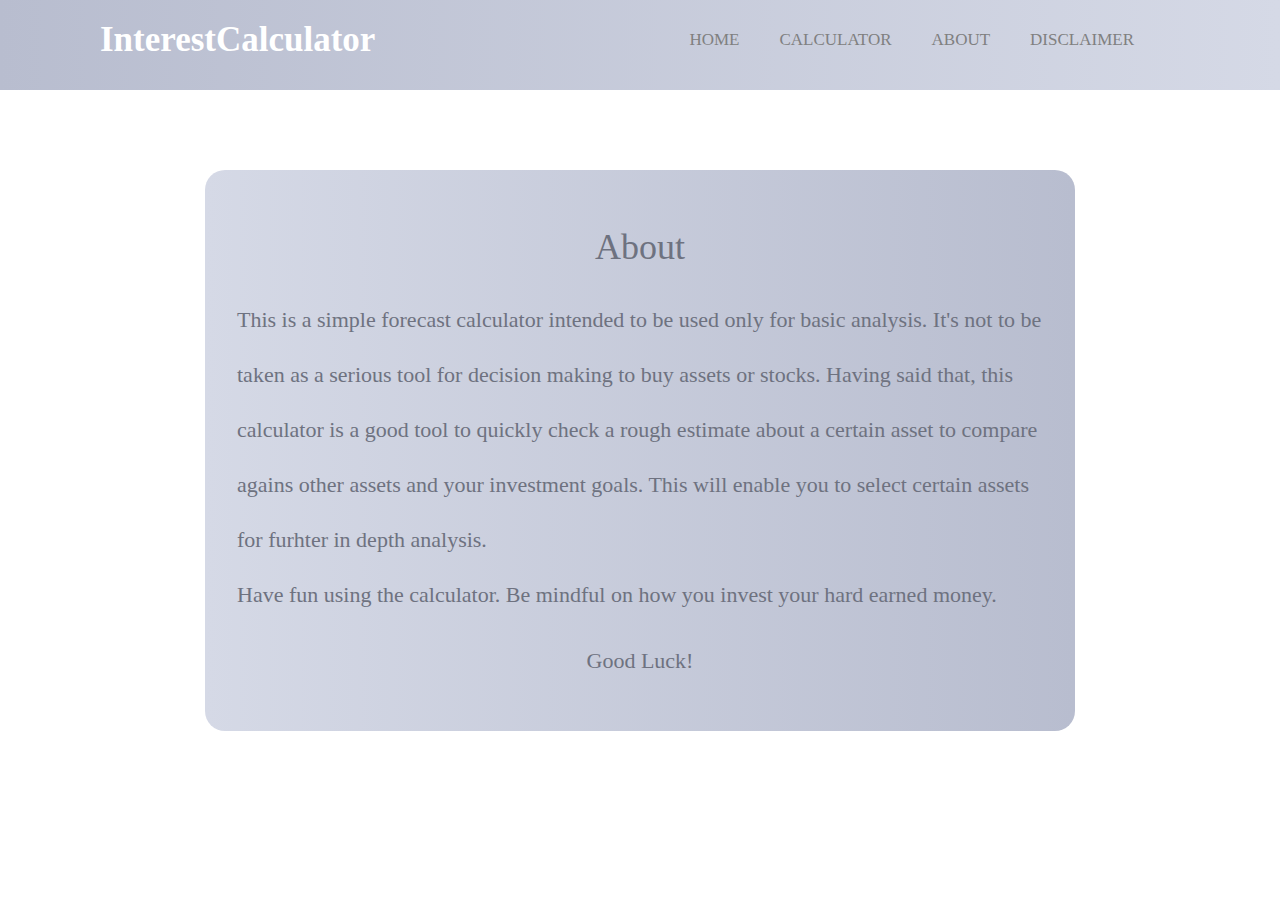
<file: portfolio/Investment Forecast/about.html>
<!DOCTYPE html>

<html lang="en">
    <head>
        <link rel="stylesheet" href="https://cdn.jsdelivr.net/npm/bootstrap@4.5.3/dist/css/bootstrap.min.css" integrity="sha384-TX8t27EcRE3e/ihU7zmQxVncDAy5uIKz4rEkgIXeMed4M0jlfIDPvg6uqKI2xXr2" crossorigin="anonymous">
        <script src="https://code.jquery.com/jquery-3.5.1.slim.min.js" integrity="sha384-DfXdz2htPH0lsSSs5nCTpuj/zy4C+OGpamoFVy38MVBnE+IbbVYUew+OrCXaRkfj" crossorigin="anonymous"></script>
<script src="https://cdn.jsdelivr.net/npm/bootstrap@4.5.3/dist/js/bootstrap.bundle.min.js" integrity="sha384-ho+j7jyWK8fNQe+A12Hb8AhRq26LrZ/JpcUGGOn+Y7RsweNrtN/tE3MoK7ZeZDyx" crossorigin="anonymous"></script>
        <link href="styles.css" rel="stylesheet">
        <title>InvestCalculator</title>
    </head>

    <!--<main class='main'></main>-->

    <body>
        <header>
            <label class='logo'>
                <a href='calculator.html'>InterestCalculator</a>
            </label>
            <ul>
                <li><a href='index.html'>home</a></li>
                <li><a href='calculator.html'>calculator</a></li>
                <li><a href='about.html'>about</a></li>
                <li><a href='disclaimer.html'>disclaimer</a></li>
            </ul>
            <div class='menuBack'></div>
        </header>

        <div class='info'>
            <div id='infoBack'>

            </div>
            <div id='about'>
                <p style="font-size: 36px; text-align: center;">About</a></p>
                <p>This is a simple forecast calculator intended to be used only for basic analysis. It's not to be taken as a serious tool for decision making to buy assets or stocks. Having said that, this calculator is a good tool to quickly check a rough estimate about a certain asset to compare agains other assets and your investment goals.
                This will enable you to select certain assets for furhter in depth analysis.</p>
                <p>Have fun using the calculator. Be mindful on how you invest your hard earned money.</p>
                <p style="line-height: 3.5; text-align: center;">Good Luck!</p>
            </div>
        </div>

    </body>
</html>
</file>
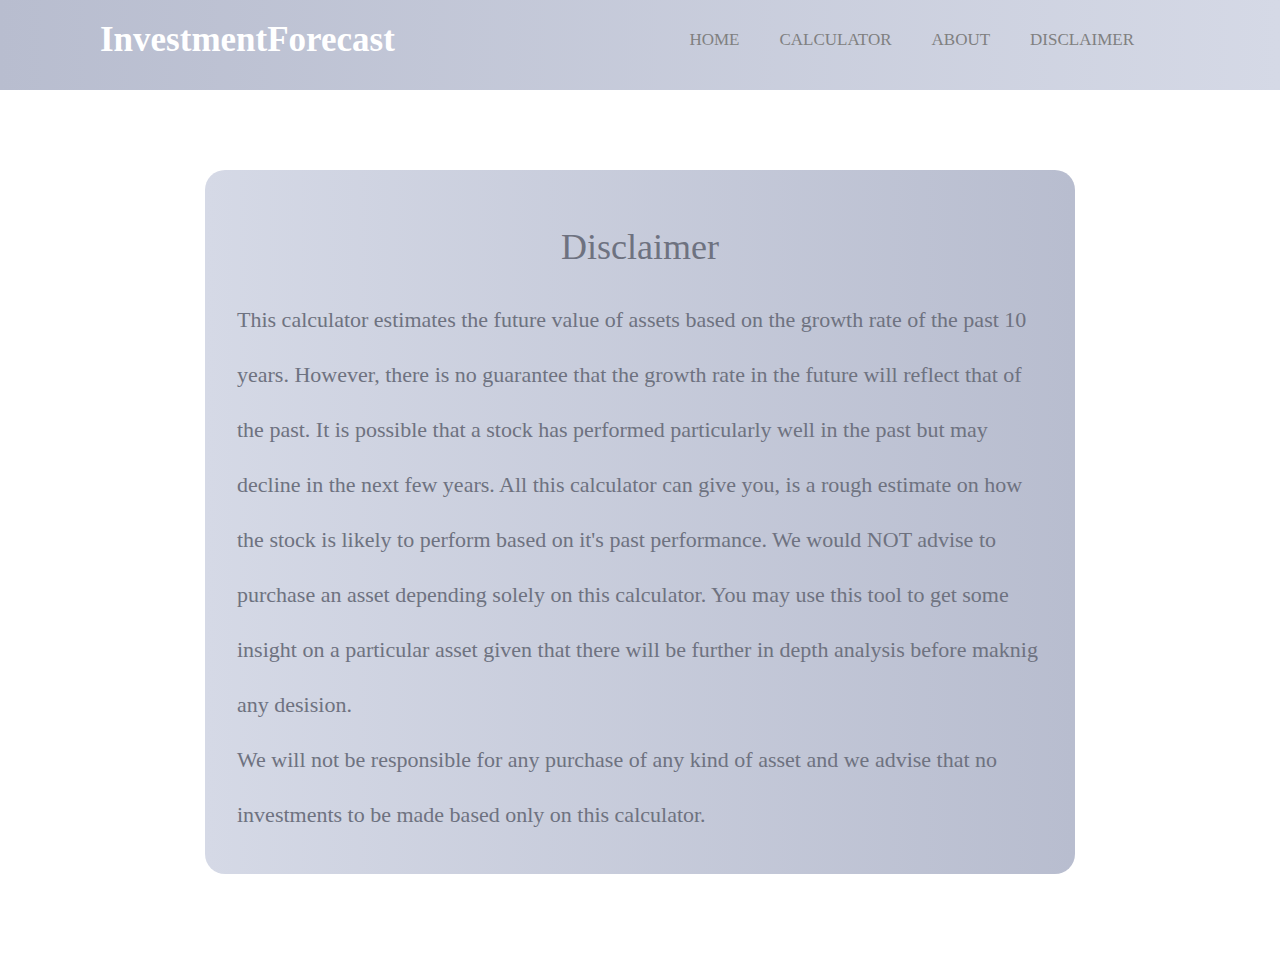
<file: portfolio/Investment Forecast/disclaimer.html>
<!DOCTYPE html>

<html lang="en">
    <head>
        <link rel="stylesheet" href="https://cdn.jsdelivr.net/npm/bootstrap@4.5.3/dist/css/bootstrap.min.css" integrity="sha384-TX8t27EcRE3e/ihU7zmQxVncDAy5uIKz4rEkgIXeMed4M0jlfIDPvg6uqKI2xXr2" crossorigin="anonymous">
        <script src="https://code.jquery.com/jquery-3.5.1.slim.min.js" integrity="sha384-DfXdz2htPH0lsSSs5nCTpuj/zy4C+OGpamoFVy38MVBnE+IbbVYUew+OrCXaRkfj" crossorigin="anonymous"></script>
<script src="https://cdn.jsdelivr.net/npm/bootstrap@4.5.3/dist/js/bootstrap.bundle.min.js" integrity="sha384-ho+j7jyWK8fNQe+A12Hb8AhRq26LrZ/JpcUGGOn+Y7RsweNrtN/tE3MoK7ZeZDyx" crossorigin="anonymous"></script>
        <link href="styles.css" rel="stylesheet">
        <title>InvestCalculator</title>
    </head>

    <!--<main class='main'></main>-->

    <body>
        <header>
            <label class='logo'>
                <a href='calculator.html'>InvestmentForecast</a>
            </label>
            <ul>
                <li><a href='index.html'>home</a></li>
                <li><a href='calculator.html'>calculator</a></li>
                <li><a href='about.html'>about</a></li>
                <li><a href='disclaimer.html'>disclaimer</a></li>
            </ul>
            <div class='menuBack'></div>
        </header>

        <div class='info'>
            <div id='infoBack'>

            </div>
            <div id='disclaimer'>
                <p style="font-size: 36px; text-align: center;">Disclaimer</a></p>
                <p>This calculator estimates the future value of assets based on the growth rate of the past 10 years. However, there is no guarantee that the growth rate in the future will reflect that of the past.
                It is possible that a stock has performed particularly well in the past but may decline in the next few years. All this calculator can give you, is a rough estimate on how the stock is likely to perform based on it's past performance.
                We would NOT advise to purchase an asset depending solely on this calculator. You may use this tool to get some insight on a particular asset given that there will be further in depth analysis before maknig any desision.</p>
                <p>We will not be responsible for any purchase of any kind of asset and we advise that no investments to be made based only on this calculator.</p>
            </div>
        </div>

    </body>
</html>
</file>
<file: portfolio/Investment Forecast/styles.css>
* {
    padding: 0;
    margin: 0;
    text-decoration: none;
    list-style: none;
    box-sizing: border-box;
}

.logo {
    /*width: 120px;*/
    /*position: relative;*/
    /*top: 10px;*/
    /*left: 35%;*/
    color: white;
    font-size: 35px;
    line-height: 80px;
    padding: 0 50px;
    font-weight: bold;
}

#pageInfo {
    color: #FFFFFF;
    width: 870px;
    font-size: 36px;
    margin: auto;
    margin-top:80px;
    margin-bottom:80px;
    background: linear-gradient(to right, #7c7c9c, #4b4b66);
    padding: 32px;
    text-align: center;
    line-height: 2.5;
    border-radius: 20px;
}

#calculator {

    color: #FFFFFF;
    width: 870px;
    font-size: 18px;
    margin: auto;
    margin-top:80px;
    margin-bottom:80px;
    background: linear-gradient(to right, #7c7c9c, #4b4b66);
    padding: 18px;
    text-align: center;
    border-radius: 20px;
}

#about {
    color: #6e7280;
    width: 870px;
    font-size: 22px;
    margin: auto;
    margin-top:80px;
    margin-bottom:80px;
    background: linear-gradient(to right, #d5d9e6, #b8bdcf);
    padding: 32px;
    text-align: left;
    line-height: 2.5;
    border-radius: 20px;
}

#disclaimer {
    color: #6e7280;
    width: 870px;
    font-size: 22px;
    margin: auto;
    margin-top:80px;
    margin-bottom:80px;
    background: linear-gradient(to right, #d5d9e6, #b8bdcf);
    padding: 32px;
    text-align: left;
    line-height: 2.5;
    border-radius: 20px;
}

header label a {
    color: white;
    font-size: 35px;
    line-height: 80px;
    padding: 0 50px;
    font-weight: bold;
}

header label a:hover {
    transition: 1s;
    color: #4b4b66;
    font-size: 35px;
    line-height: 80px;
    padding: 0 50px;
    font-weight: bold;
    text-decoration: none;
}


.cHead {
    font-weight: bold;
    font-size: 28px;
    color: #e8f4ff;
    margin-bottom: 20px;
}

header {
    background: linear-gradient(to right, #b8bdcf, #d5d9e6);
    width: 100%;
    height: 90px;

}


header ul {
    float: right;
    margin-right: 10%;
}

header ul li {
    display: inline-block;
    line-height: 80px;
    margin: 0 5px;
}

header ul li a {
    color: grey;
    font-size: 17px;
    padding: 7px 13px;
    border-radius: 3px;
    text-transform: uppercase;
}

header ul li a:hover {
    background: white;
    transition: 1s;
    text-decoration: none;
    color: black;

}
</file>
